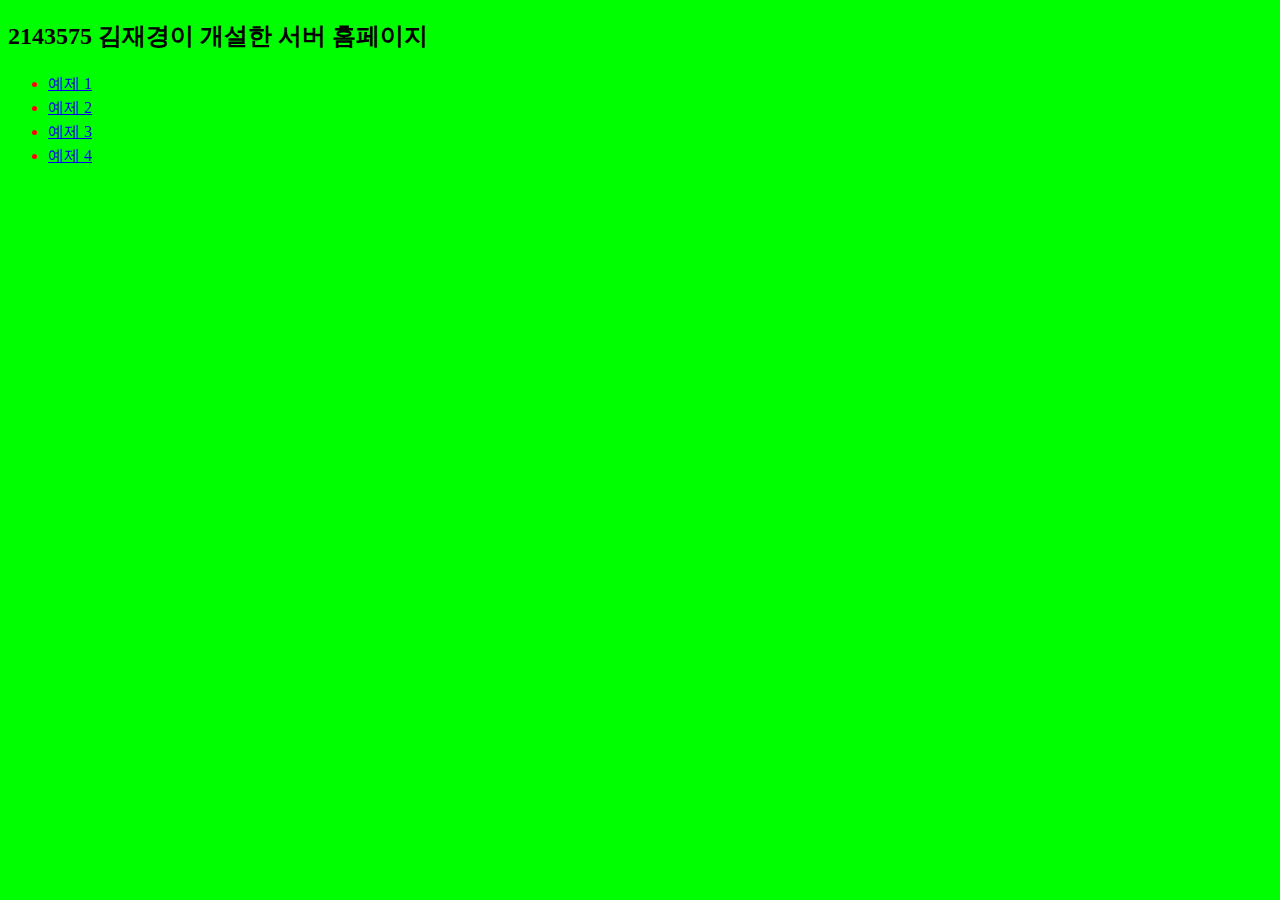
<file: index.html>
<!DOCTYPE html>
<html>
<head>
<meta charset="UTF-8">
<title>Welcome</title>
<style>
body { background:lime; }
li { line-height: 1.5em; }
li::marker { color: red; }
</style>
</head>
<body>
<h2>2143575 김재경이 개설한 서버 홈페이지</h2>
<ul>
<li><a href="/ex01">예제 1</a>
<li><a href="/ex02">예제 2</a>
<li><a href="/ex03">예제 3</a>
<li><a href="/ex04">예제 4</a>
</ul>
</body>
</html>
</file>
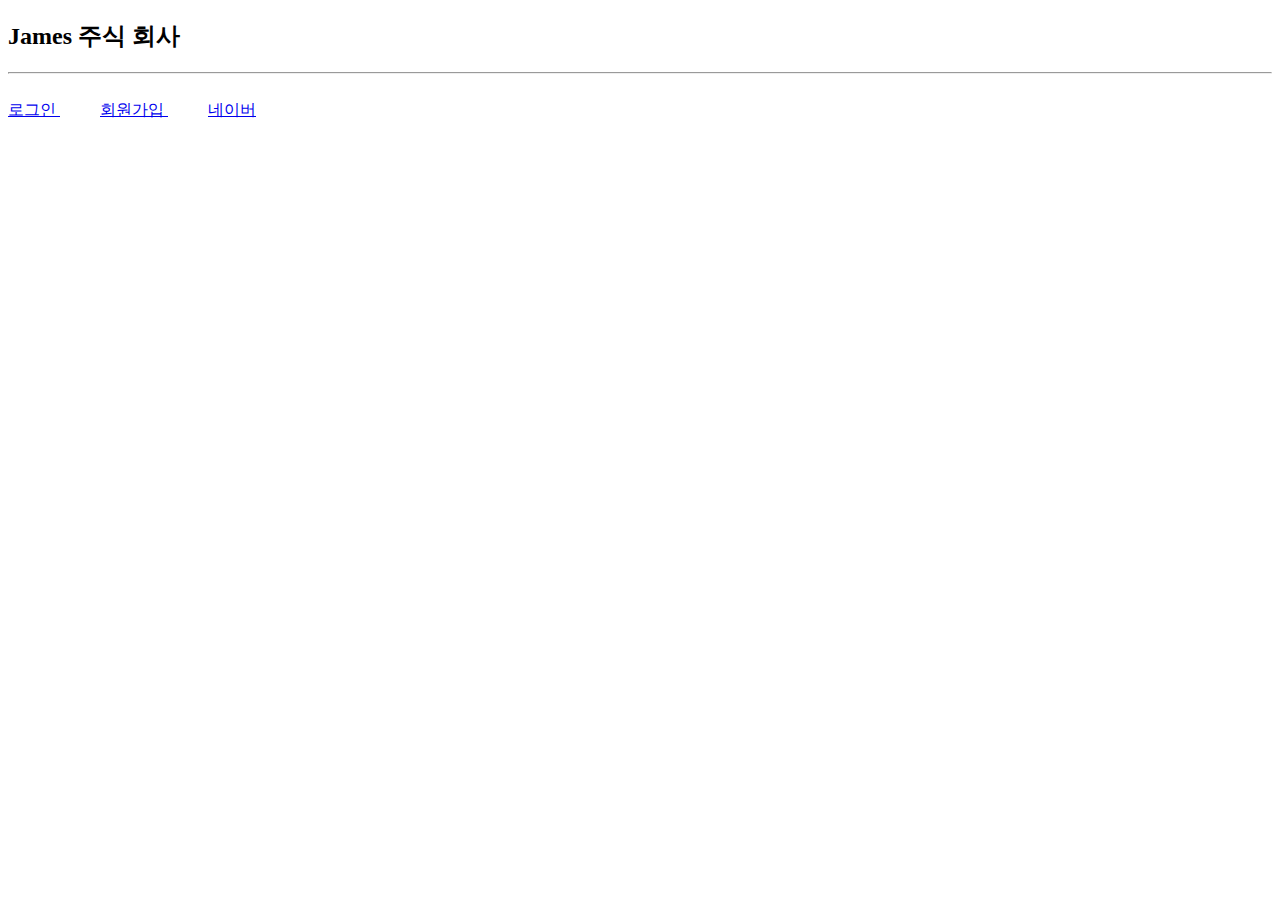
<file: 1.html>
<!doctype html>
<html>
<head>
<meta charset="UTF-8"> <title>내가 CEO다~</title>
 <style>
a { margin-right : 40px; }
</style>
</head>
<body>
 <h2> James 주식 회사 </h2>
 <hr>
 <br>
 <a href="2.html"> 로그인 </a>
 <a href="3.html"> 회원가입 </a>
 <a href="https://www.naver.com" target="_blank"> 네이버 </a>
</body>
</html>
</file>
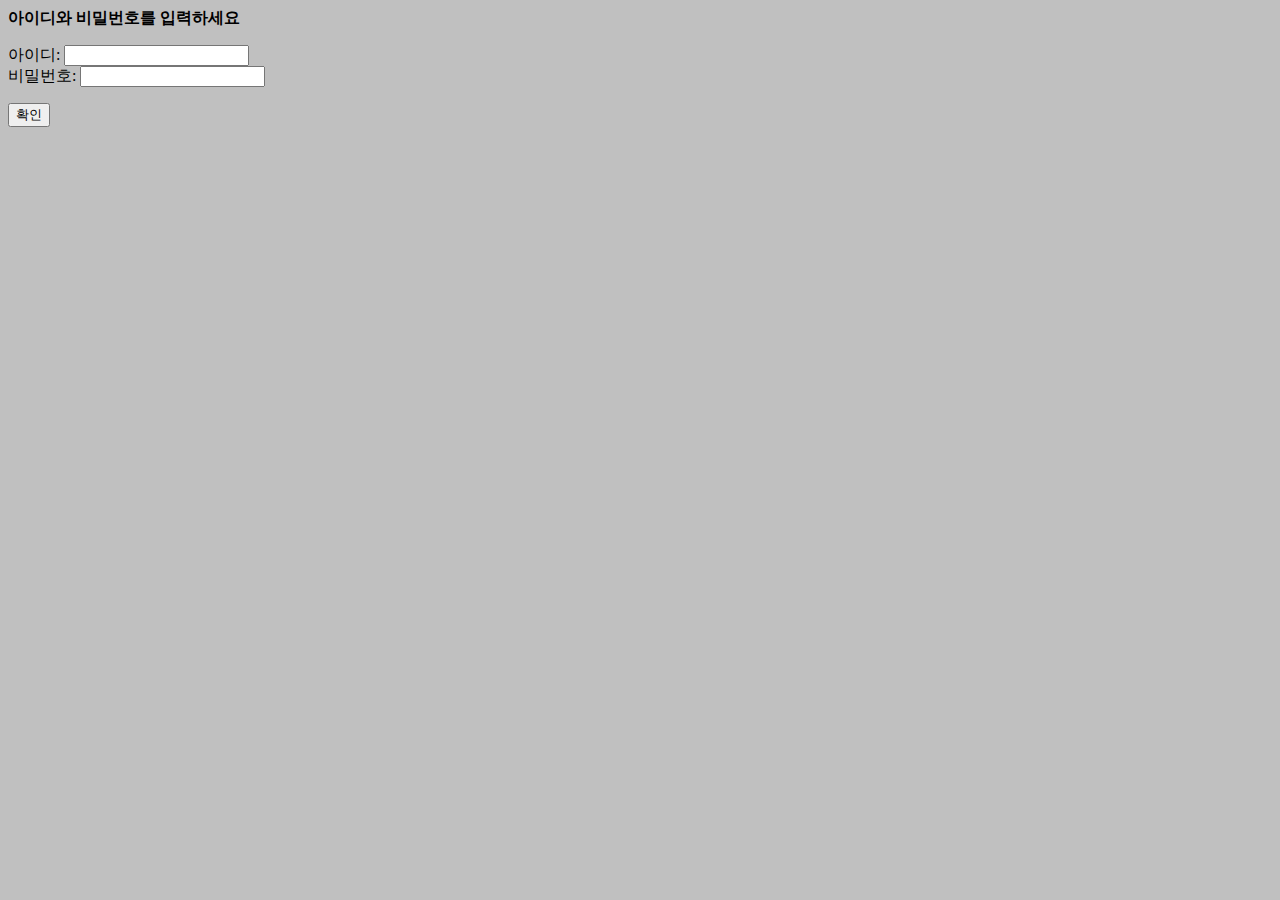
<file: 2.html>
<!doctype html>
<html>
<head>
<meta charset="UTF-8"> <title>로그인</title>
<style>
body { background-color:silver;
}
</style>
</head>
<body>
<form action="" method="" >
<strong>아이디와 비밀번호를 입력하세요</strong>
<p>
아이디: <input type="text" name="id"> <br>
비밀번호: <input type="password" name="pw">
</p>
<button type="submit">확인</button>
</form>
</body>
</html>
</file>
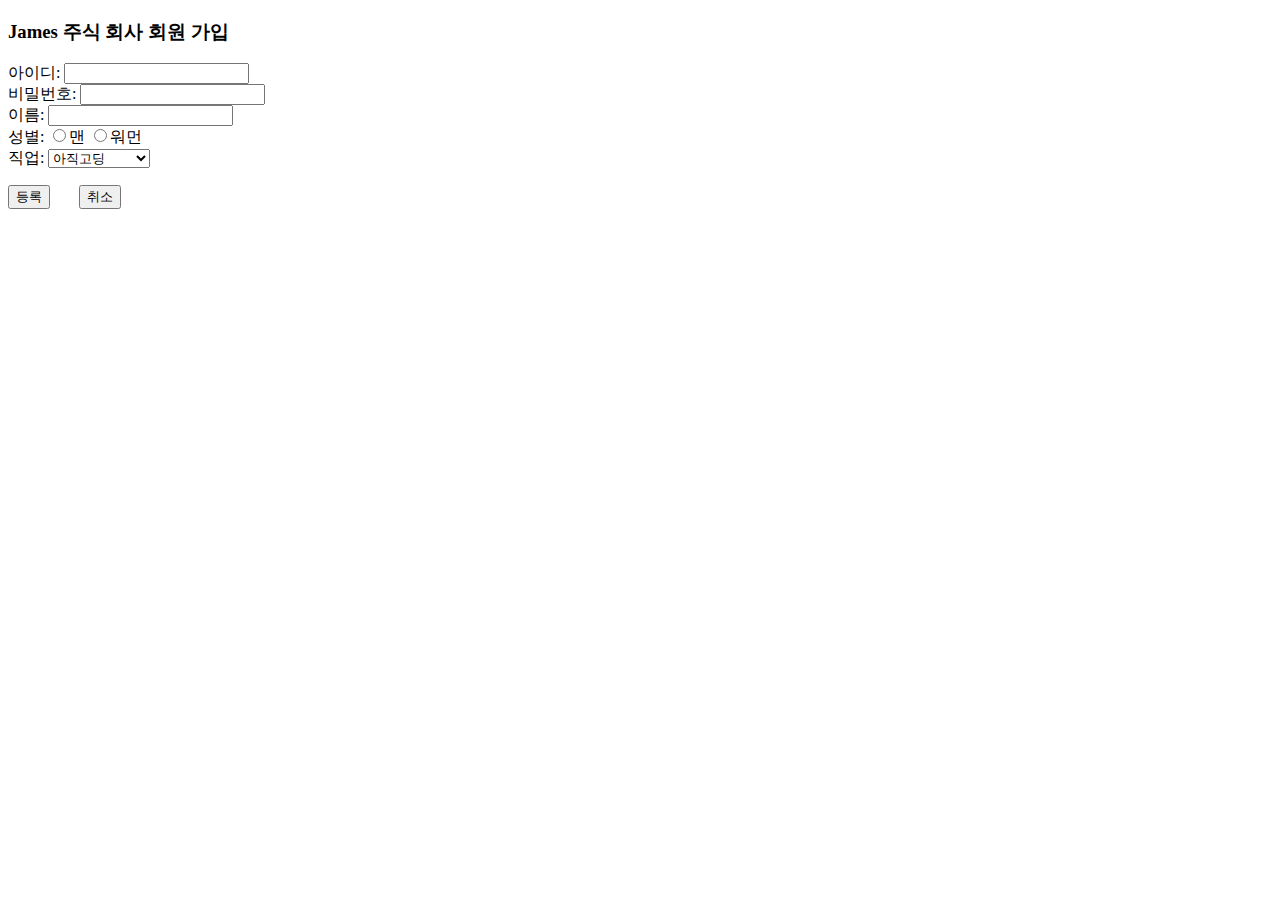
<file: 3.html>
<!doctype html>
<html>
<head>
<meta charset="UTF-8"> <title>회원가입</title>
<style> button { margin-right : 25px; } </style>
</head>
<body>
<h3> James 주식 회사 회원 가입 </h3>
<form action="" method="" >
<p>
아이디: <input type="text" name="id"> <br>
비밀번호: <input type="password" name="pw"> <br>
이름: <input type="text" name="person"> <br>
성별: <input type="radio" name="gender" value="man">맨
<input type="radio" name="gender" value="woman">워먼<br>
직업: <select name="job">
<option>아직고딩</option> <option>21세기대학생</option>
<option>아티스트</option> <option>공유</option>
</select>
</p>
<button type="submit">등록</button> <button type="reset">취소</button>
</form>
</body>
</html>
</file>
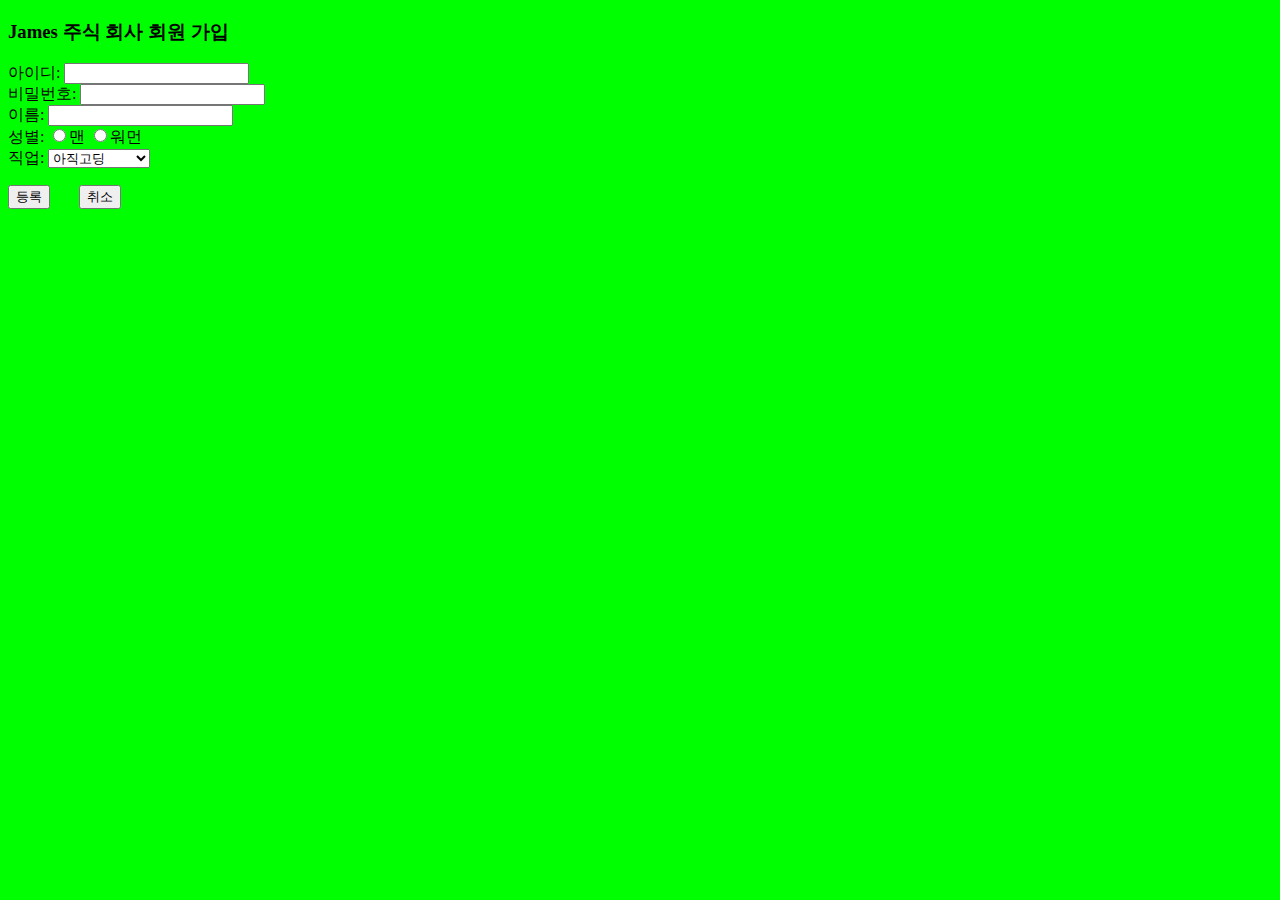
<file: 3_1.html>
<!doctype html>
<html>
<head>
    <meta charset="UTF-8"> <title>회원가입</title>
    <!-- 아래의 style 아예 지우고 다른 외부의 css파일에서 style 설정하는 방법-->
    <link rel="stylesheet" href=""3.css>

<style> 
    button { margin-right : 25px; } 
    body {background-color: pink;} <!-- style을 head 안에 넣는 방법 -->    
</style>
</head>
<body style="background-color:lime"> <!-- style을 body 안에 넣는 방법 -->
<h3> James 주식 회사 회원 가입 </h3>
<form action="" method="" >
<p>
아이디: <input type="text" name="id"> <br>
비밀번호: <input type="password" name="pw"> <br>
이름: <input type="text" name="person"> <br>
성별: <input type="radio" name="gender" value="man">맨
<input type="radio" name="gender" value="woman">워먼<br>
직업: <select name="job">
<option>아직고딩</option> <option>21세기대학생</option>
<option>아티스트</option> <option>공유</option>
</select>
</p>
<button type="submit">등록</button> <button type="reset">취소</button>
</form>
</body>
</html>
</file>
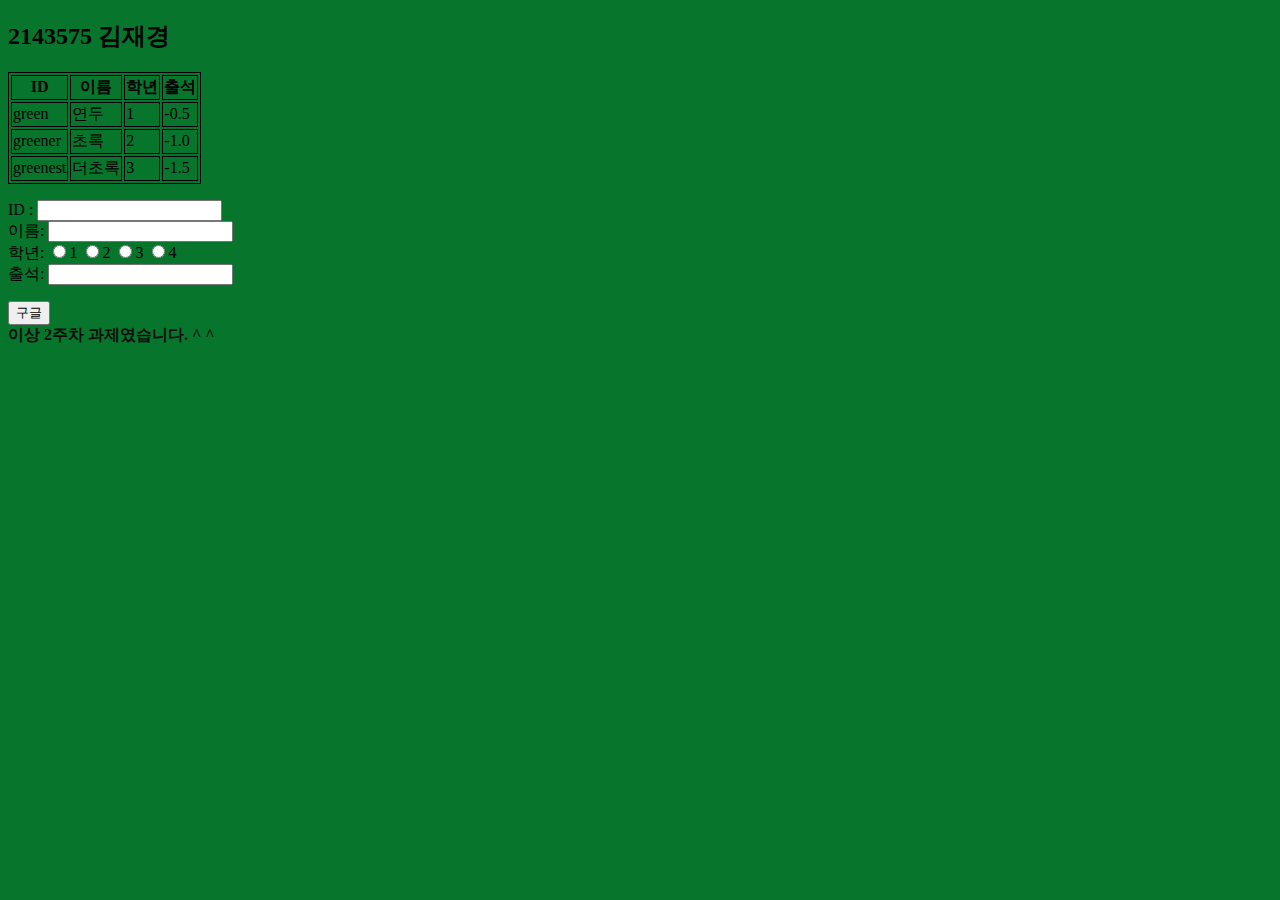
<file: 4.html>
<!doctype html>
 <html>
  <head> 
   <meta charset="UTF-8"> <title>2143575 김재경</title>
   <style>
    body {  background-color: rgb(7, 117, 44);   }
    span { color:rgb(14, 13, 13); font-weight: bold;  }
    table, th, td { border: 1px solid black;} 
   </style>
  </head>
  <body>
   <h2> 2143575 김재경 </h2>
   <table>
   <tr>        <th>ID        <th>이름        <th>학년        <th>출석        
   <tr>        <td>green        <td>연두        <td>1        <td>-0.5        
   <tr>        <td>greener        <td>초록        <td>2        <td>-1.0        
   <tr>        <td>greenest        <td>더초록        <td>3        <td>-1.5        
   </table>

   <form action="https://www.google.com" method="get" >
    <p>
    ID : <input type="text" name="id"> <br>
    이름: <input type="text" name="person"> <br>
    학년: <input type="radio" name="gender" value="man">1
    <input type="radio" name="gender" value="woman">2
    <input type="radio" name="gender" value="woman">3
    <input type="radio" name="gender" value="woman">4<br>
    출석: <input type="text" name="content"> <br>
    </p>
    <button type="submit">구글</button> 
   </form>

   <span>이상 2주차 과제였습니다. ^ ^</span>

  </body>
 </html>
</file>
